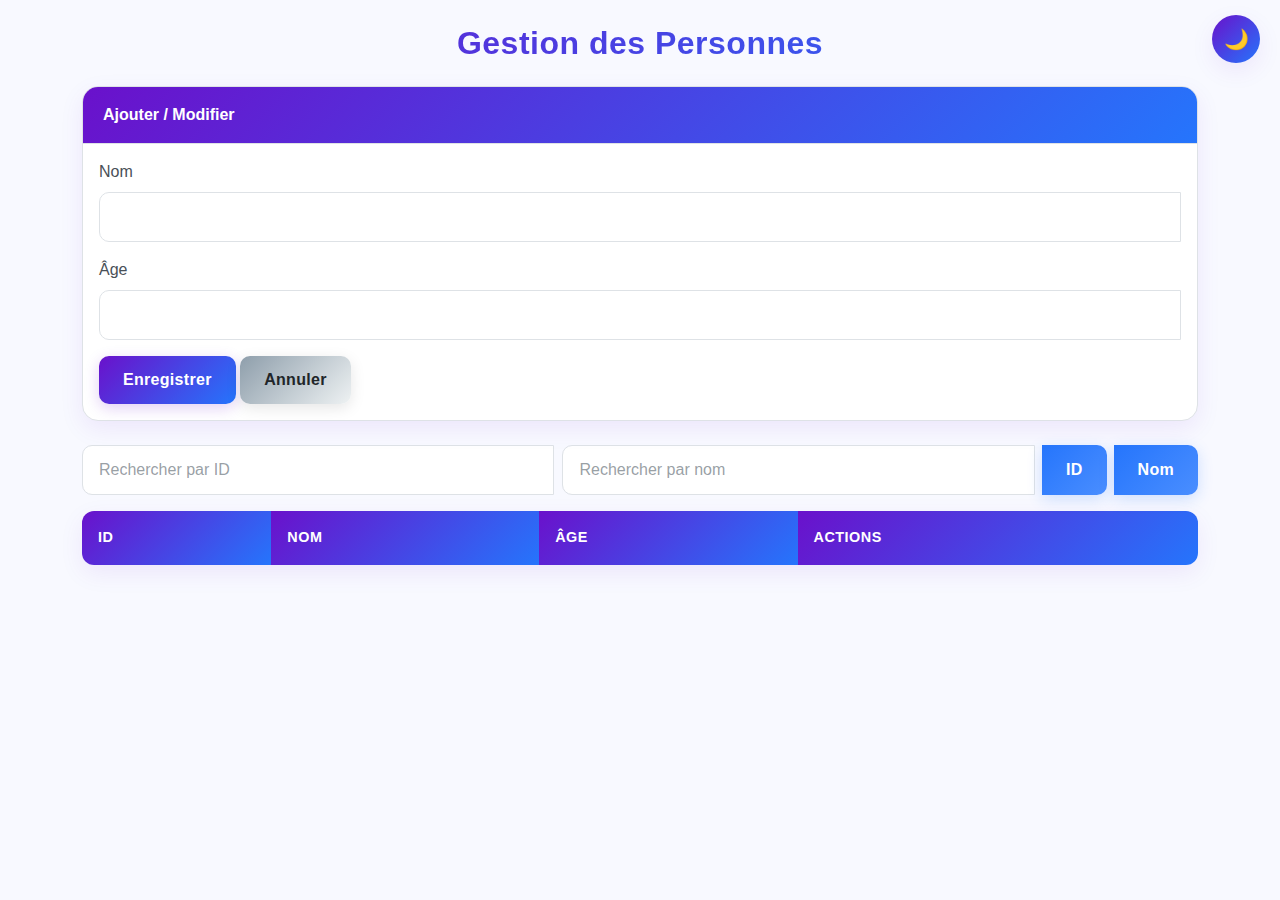
<file: WebContent/index.html>
<!DOCTYPE html>
<html lang="fr">
<head>
    <meta charset="UTF-8">
    <title>Gestion des personnes</title>
    <link rel="stylesheet" href="https://cdn.jsdelivr.net/npm/bootstrap@5.3.2/dist/css/bootstrap.min.css">
    <link rel="stylesheet" href="css/style.css">
</head>
<body class="container mt-4">
<button id="themeToggle" class="theme-btn" onclick="toggleTheme()">
    🌙
</button>
<h2 class="text-center mb-4">Gestion des Personnes</h2>

<!-- Formulaire -->
<div class="card mb-4">
    <div class="card-header">Ajouter / Modifier</div>
    <div class="card-body">
        <input type="hidden" id="id">

        <div class="mb-3">
            <label>Nom</label>
            <input type="text" id="name" class="form-control" required>
        </div>

        <div class="mb-3">
            <label>Âge</label>
            <input type="number" id="age" class="form-control" required>
        </div>

        <button class="btn btn-success" onclick="savePerson()">Enregistrer</button>
        <button class="btn btn-secondary" onclick="resetForm()">Annuler</button>
    </div>
</div>


<!-- Recherche par ID et par Nom sur la même ligne -->
<div class="mb-3 search-container d-flex gap-2">
    <input type="number" id="searchId" class="form-control" placeholder="Rechercher par ID">
    <input type="text" id="searchName" class="form-control" placeholder="Rechercher par nom">
    <button class="btn btn-primary" onclick="searchPerson()">ID</button>
    <button class="btn btn-primary" onclick="searchByName()">Nom</button>
</div>


<!-- Liste -->
<table class="table table-bordered">
    <thead class="table-dark">
        <tr>
            <th>ID</th>
            <th>Nom</th>
            <th>Âge</th>
            <th>Actions</th>
        </tr>
    </thead>
    <tbody id="personTable"></tbody>
</table>

<script src="js/app.js"></script>
</body>
</html>
</file>
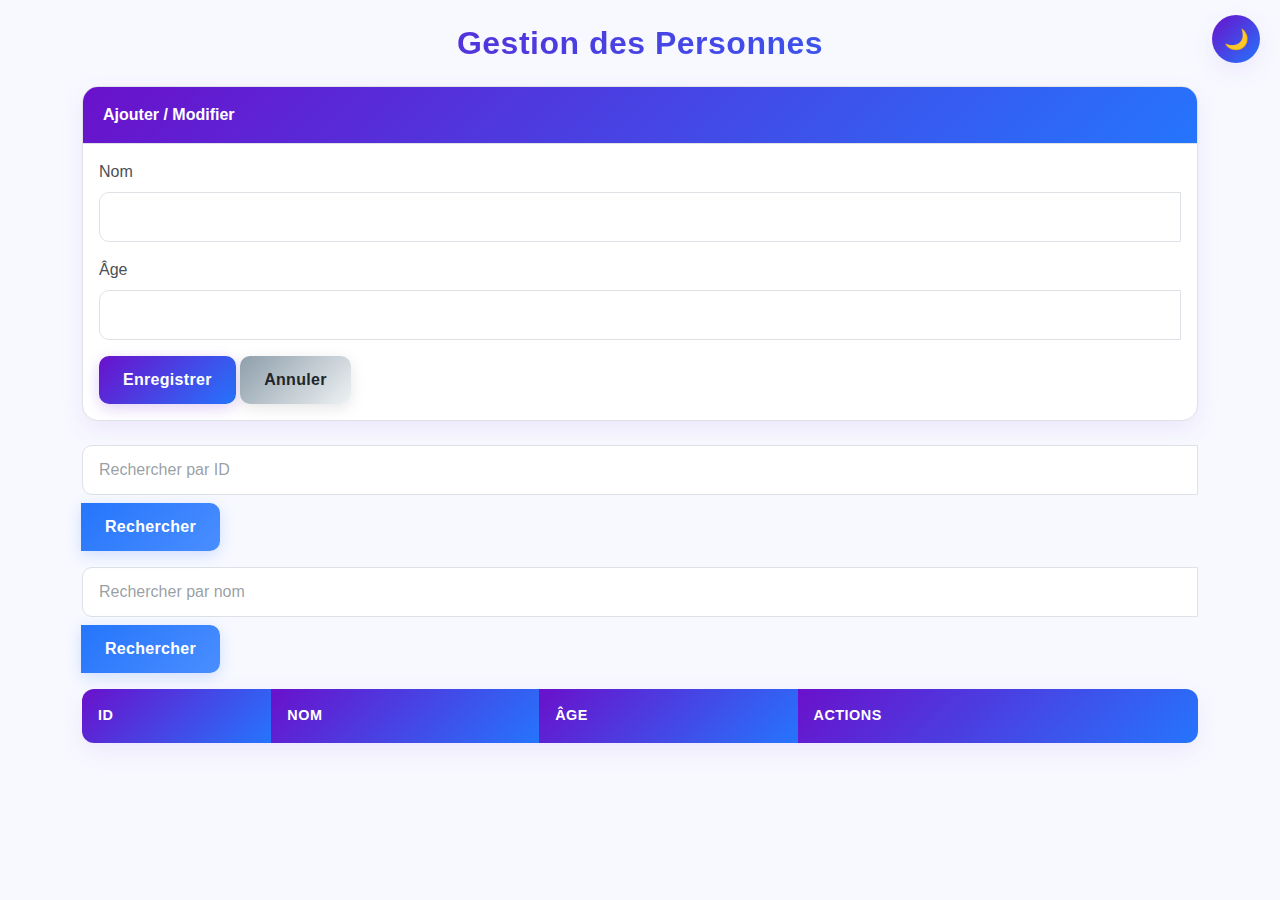
<file: target/tp_jpa-0.0.1-SNAPSHOT/index.html>
<!DOCTYPE html>
<html lang="fr">
<head>
    <meta charset="UTF-8">
    <title>Gestion des personnes</title>
    <link rel="stylesheet" href="https://cdn.jsdelivr.net/npm/bootstrap@5.3.2/dist/css/bootstrap.min.css">
    <link rel="stylesheet" href="css/style.css">
</head>
<body class="container mt-4">
<button id="themeToggle" class="theme-btn" onclick="toggleTheme()">
    🌙
</button>
<h2 class="text-center mb-4">Gestion des Personnes</h2>

<!-- Formulaire -->
<div class="card mb-4">
    <div class="card-header">Ajouter / Modifier</div>
    <div class="card-body">
        <input type="hidden" id="id">

        <div class="mb-3">
            <label>Nom</label>
            <input type="text" id="name" class="form-control" required>
        </div>

        <div class="mb-3">
            <label>Âge</label>
            <input type="number" id="age" class="form-control" required>
        </div>

        <button class="btn btn-success" onclick="savePerson()">Enregistrer</button>
        <button class="btn btn-secondary" onclick="resetForm()">Annuler</button>
    </div>
</div>

<!-- Recherche -->
<div class="mb-3">
    <input type="number" id="searchId" class="form-control" 
           placeholder="Rechercher par ID ">
    <button class="btn btn-primary mt-2" onclick="searchPerson()">Rechercher</button>
    <small class="form-text text-muted"></small>
</div>
<div class="mb-3">
    <input type="text" id="searchName" class="form-control" placeholder="Rechercher par nom">
    <button class="btn btn-primary mt-2" onclick="searchByName()">Rechercher</button>
</div>

<!-- Liste -->
<table class="table table-bordered">
    <thead class="table-dark">
        <tr>
            <th>ID</th>
            <th>Nom</th>
            <th>Âge</th>
            <th>Actions</th>
        </tr>
    </thead>
    <tbody id="personTable"></tbody>
</table>

<script src="js/app.js"></script>
</body>
</html>
</file>
<file: WebContent/css/style.css>
/* ===========================
   VARIABLES THEME
=========================== */
:root {
    --bg-color: #f8f9ff;
    --card-bg: #ffffff;
    --text-color: #212529;
    --label-color: #495057;
    --input-color: #212529;
    --primary: #6a11cb;
    --primary-light: #7d2ee6;
    --secondary: #2575fc;
    --secondary-light: #4a8eff;
    --edit: #17a2b8;
    --edit-light: #1fc8e3;
    --delete: #dc3545;
    --delete-light: #e74c5c;
    --success: #38ef7d;
    --border-color: #dee2e6;
    --shadow: 0 8px 25px rgba(106, 17, 203, 0.08);
    --table-header-bg: linear-gradient(135deg, #6a11cb 0%, #2575fc 100%);
    --button-gradient: linear-gradient(135deg, #6a11cb 0%, #2575fc 100%);
    --button-gradient-hover: linear-gradient(135deg, #5a0db5 0%, #1c68e8 100%);
    --button-secondary-gradient: linear-gradient(135deg, #8e9eab 0%, #eef2f3 100%);
    --edit-gradient: linear-gradient(135deg, #17a2b8 0%, #20c997 100%);
    --edit-gradient-hover: linear-gradient(135deg, #138496 0%, #1aa179 100%);
    --delete-gradient: linear-gradient(135deg, #dc3545 0%, #fd7e14 100%);
    --delete-gradient-hover: linear-gradient(135deg, #c82333 0%, #e65c19 100%);
}

/* MODE NUIT */
body.dark {
    --bg-color: #0f172a;
    --card-bg: #1e293b;
    --text-color: #f1f5f9;
    --label-color: #cbd5e1;
    --input-color: #f8fafc;
    --primary: #8b5cf6;
    --primary-light: #a78bfa;
    --secondary: #3b82f6;
    --secondary-light: #60a5fa;
    --edit: #06b6d4;
    --edit-light: #22d3ee;
    --delete: #ef4444;
    --delete-light: #f87171;
    --success: #10b981;
    --border-color: #334155;
    --shadow: 0 10px 30px rgba(0, 0, 0, 0.4);
    --table-header-bg: linear-gradient(135deg, #7c3aed 0%, #1d4ed8 100%);
    --button-gradient: linear-gradient(135deg, #7c3aed 0%, #1d4ed8 100%);
    --button-gradient-hover: linear-gradient(135deg, #6d28d9 0%, #1e40af 100%);
    --button-secondary-gradient: linear-gradient(135deg, #475569 0%, #64748b 100%);
    --edit-gradient: linear-gradient(135deg, #06b6d4 0%, #10b981 100%);
    --edit-gradient-hover: linear-gradient(135deg, #0891b2 0%, #0da271 100%);
    --delete-gradient: linear-gradient(135deg, #ef4444 0%, #f97316 100%);
    --delete-gradient-hover: linear-gradient(135deg, #dc2626 0%, #ea580c 100%);
}

/* ===========================
   GLOBAL
=========================== */
body {
    background-color: var(--bg-color);
    color: var(--text-color);
    transition: all 0.4s ease;
    font-family: 'Segoe UI', Tahoma, sans-serif;
}

/* TITRE */
h2 {
    font-weight: 700;
    letter-spacing: 0.5px;
    background: linear-gradient(135deg, var(--primary) 0%, var(--secondary) 100%);
    -webkit-background-clip: text;
    -webkit-text-fill-color: transparent;
    background-clip: text;
    margin-bottom: 2rem !important;
}

/* ===========================
   BOUTON MODE NUIT
=========================== */
.theme-btn {
    position: fixed;
    top: 15px;
    right: 20px;
    background: var(--button-gradient);
    border: none;
    border-radius: 50%;
    width: 48px;
    height: 48px;
    font-size: 20px;
    cursor: pointer;
    box-shadow: var(--shadow);
    transition: 0.3s;
    color: white;
    display: flex;
    align-items: center;
    justify-content: center;
    z-index: 1000;
}

.theme-btn:hover {
    transform: rotate(15deg) scale(1.1);
    background: var(--button-gradient-hover);
    box-shadow: 0 5px 20px rgba(106, 17, 203, 0.3);
}

/* ===========================
   LABELS ET FORMULAIRES
=========================== */
.card-body label,
.mb-3 label {
    color: var(--label-color) !important;
    font-weight: 500;
    margin-bottom: 0.5rem;
    display: block;
}

/* Placeholder des inputs */
.form-control::placeholder {
    color: rgba(108, 117, 125, 0.7);
}

body.dark .form-control::placeholder {
    color: rgba(203, 213, 225, 0.5);
}

/* ===========================
   CARDS
=========================== */
.card {
    background-color: var(--card-bg);
    border: 1px solid var(--border-color);
    box-shadow: var(--shadow);
    border-radius: 16px;
    transition: 0.3s;
    overflow: hidden;
}

.card-header {
    background: var(--button-gradient);
    color: white;
    font-weight: 600;
    border-bottom: 1px solid var(--border-color);
    padding: 1rem 1.25rem;
}

.card:hover {
    transform: translateY(-5px);
    box-shadow: 0 15px 35px rgba(106, 17, 203, 0.15);
}

/* ===========================
   FORMULAIRE
=========================== */
.form-control {
    background-color: var(--card-bg);
    color: var(--input-color) !important;
    border: 1px solid var(--border-color);
    border-radius: 10px;
    padding: 0.75rem 1rem;
    transition: 0.3s;
}

.form-control:focus {
    border-color: var(--primary-light);
    box-shadow: 0 0 0 0.25rem rgba(106, 17, 203, 0.25);
    background-color: var(--card-bg);
    color: var(--input-color) !important;
}

/* Champ de recherche */
#searchId {
    color: var(--input-color) !important;
}

/* ===========================
   TABLE
=========================== */
.table {
    color: var(--text-color);
    border-collapse: separate;
    border-spacing: 0;
    border-radius: 12px;
    overflow: hidden;
    box-shadow: var(--shadow);
    background-color: var(--card-bg);
}

.table thead th {
    background: var(--table-header-bg);
    color: white;
    font-weight: 600;
    border: none;
    padding: 1rem;
    text-transform: uppercase;
    font-size: 0.9rem;
    letter-spacing: 0.5px;
}

.table tbody tr {
    transition: 0.3s;
    border-bottom: 1px solid var(--border-color);
}

.table tbody tr:last-child {
    border-bottom: none;
}

.table tbody tr:hover {
    background-color: rgba(106, 17, 203, 0.08);
    transform: scale(1.01);
}

.table-bordered td, .table-bordered th {
    border-color: var(--border-color);
    padding: 1rem;
}

/* MODE NUIT TABLE */
body.dark .table tbody tr:hover {
    background-color: rgba(139, 92, 246, 0.15);
}

/* ===========================
   BOUTONS PRINCIPAUX
=========================== */
.btn {
    border-radius: 10px;
    transition: all 0.3s ease;
    border: none;
    font-weight: 600;
    padding: 0.75rem 1.5rem;
    letter-spacing: 0.3px;
}

.btn-success {
    background: var(--button-gradient);
    color: white;
    box-shadow: 0 4px 15px rgba(106, 17, 203, 0.2);
}

.btn-success:hover {
    background: var(--button-gradient-hover);
    color: white;
    transform: translateY(-2px);
    box-shadow: 0 6px 20px rgba(106, 17, 203, 0.3);
}

.btn-primary {
    background: linear-gradient(135deg, var(--secondary) 0%, var(--secondary-light) 100%);
    color: white;
    box-shadow: 0 4px 15px rgba(37, 117, 252, 0.2);
}

.btn-primary:hover {
    background: linear-gradient(135deg, var(--secondary-light) 0%, var(--secondary) 100%);
    color: white;
    transform: translateY(-2px);
    box-shadow: 0 6px 20px rgba(37, 117, 252, 0.3);
}

.btn-secondary {
    background: var(--button-secondary-gradient);
    color: var(--text-color);
    box-shadow: 0 4px 15px rgba(0, 0, 0, 0.1);
}

.btn-secondary:hover {
    background: var(--button-secondary-gradient);
    color: var(--text-color);
    transform: translateY(-2px);
    box-shadow: 0 6px 20px rgba(0, 0, 0, 0.15);
    filter: brightness(0.9);
}

/* BOUTONS MODIFIER ET SUPPRIMER */
.btn-warning {
    background: var(--edit-gradient) !important;
    color: white !important;
    border: none;
    box-shadow: 0 4px 15px rgba(23, 162, 184, 0.2);
}

.btn-warning:hover {
    background: var(--edit-gradient-hover) !important;
    color: white !important;
    transform: translateY(-2px);
    box-shadow: 0 6px 20px rgba(23, 162, 184, 0.3);
}

.btn-danger {
    background: var(--delete-gradient) !important;
    color: white !important;
    border: none;
    box-shadow: 0 4px 15px rgba(220, 53, 69, 0.2);
}

.btn-danger:hover {
    background: var(--delete-gradient-hover) !important;
    color: white !important;
    transform: translateY(-2px);
    box-shadow: 0 6px 20px rgba(220, 53, 69, 0.3);
}

/* ===========================
   BOUTONS DANS LES CELLULES DE TABLE
=========================== */
.table .btn {
    padding: 0.5rem 1rem;
    margin: 0.125rem;
    font-size: 0.875rem;
    min-width: 80px;
}

/* Style sp�cifique pour les boutons d'actions dans la table */
.table .btn-warning,
.table .btn-danger {
    margin: 2px;
    padding: 0.4rem 0.8rem;
    font-size: 0.8rem;
}

/* ===========================
   RECHERCHE SECTION
=========================== */
.mb-3 .form-control {
    border-radius: 10px 0 0 10px;
    color: var(--input-color) !important;
}

.mb-3 .btn-primary {
    border-radius: 0 10px 10px 0;
    margin-left: -1px;
}

/* ===========================
   ANIMATIONS
=========================== */
@keyframes fadeIn {
    from { opacity: 0; transform: translateY(20px); }
    to { opacity: 1; transform: translateY(0); }
}

.card, table {
    animation: fadeIn 0.6s ease-out;
}

@keyframes buttonPulse {
    0% { transform: scale(1); }
    50% { transform: scale(1.05); }
    100% { transform: scale(1); }
}

.btn:active {
    animation: buttonPulse 0.2s ease;
}

/* ===========================
   SCROLLBAR
=========================== */
::-webkit-scrollbar {
    width: 10px;
}
::-webkit-scrollbar-track {
    background: var(--bg-color);
    border-radius: 10px;
}
::-webkit-scrollbar-thumb {
    background: var(--button-gradient);
    border-radius: 10px;
    border: 2px solid var(--bg-color);
}
::-webkit-scrollbar-thumb:hover {
    background: var(--button-gradient-hover);
}

/* ===========================
   RESPONSIVE
=========================== */
@media (max-width: 768px) {
    .container {
        padding: 0.5rem;
    }
    
    .card, .table {
        border-radius: 12px;
    }
    
    .btn {
        padding: 0.6rem 1.2rem;
        font-size: 0.9rem;
    }
    
    .theme-btn {
        width: 40px;
        height: 40px;
        font-size: 18px;
        top: 10px;
        right: 15px;
    }
}

/* ===========================
   STATES
=========================== */
.btn:disabled {
    opacity: 0.6;
    cursor: not-allowed;
    transform: none !important;
}

.form-control:disabled {
    background-color: rgba(0, 0, 0, 0.05);
    color: #6c757d;
}

body.dark .form-control:disabled {
    background-color: rgba(255, 255, 255, 0.05);
    color: #adb5bd;
}

/* ===========================
   UTILITAIRES
=========================== */
.text-muted {
    color: var(--label-color) !important;
}

/* Assurer la visibilit� de tous les textes */
body.dark .text-dark {
    color: var(--text-color) !important;
}

body.dark .text-black {
    color: var(--text-color) !important;
}

/* Correction pour Bootstrap */
body.dark .table-light {
    background-color: var(--card-bg) !important;
    color: var(--text-color) !important;
}
/* Container pour la recherche */
.search-container {
    display: flex;
    flex-wrap: wrap; /* pour que �a passe en ligne suivante sur petit �cran */
    gap: 0.5rem;     /* espace entre les �l�ments */
}

/* Inputs de recherche */
.search-container .form-control {
    flex: 1;       /* prend toute la largeur restante */
    min-width: 120px; /* largeur minimale */
}

/* Boutons de recherche */
.search-container .btn {
    flex: 0 0 auto; /* largeur fixe selon le contenu */
}
</file>
<file: target/tp_jpa-0.0.1-SNAPSHOT/css/style.css>
/* ===========================
   VARIABLES THEME
=========================== */
:root {
    --bg-color: #f8f9ff;
    --card-bg: #ffffff;
    --text-color: #212529;
    --label-color: #495057;
    --input-color: #212529;
    --primary: #6a11cb;
    --primary-light: #7d2ee6;
    --secondary: #2575fc;
    --secondary-light: #4a8eff;
    --edit: #17a2b8;
    --edit-light: #1fc8e3;
    --delete: #dc3545;
    --delete-light: #e74c5c;
    --success: #38ef7d;
    --border-color: #dee2e6;
    --shadow: 0 8px 25px rgba(106, 17, 203, 0.08);
    --table-header-bg: linear-gradient(135deg, #6a11cb 0%, #2575fc 100%);
    --button-gradient: linear-gradient(135deg, #6a11cb 0%, #2575fc 100%);
    --button-gradient-hover: linear-gradient(135deg, #5a0db5 0%, #1c68e8 100%);
    --button-secondary-gradient: linear-gradient(135deg, #8e9eab 0%, #eef2f3 100%);
    --edit-gradient: linear-gradient(135deg, #17a2b8 0%, #20c997 100%);
    --edit-gradient-hover: linear-gradient(135deg, #138496 0%, #1aa179 100%);
    --delete-gradient: linear-gradient(135deg, #dc3545 0%, #fd7e14 100%);
    --delete-gradient-hover: linear-gradient(135deg, #c82333 0%, #e65c19 100%);
}

/* MODE NUIT */
body.dark {
    --bg-color: #0f172a;
    --card-bg: #1e293b;
    --text-color: #f1f5f9;
    --label-color: #cbd5e1;
    --input-color: #f8fafc;
    --primary: #8b5cf6;
    --primary-light: #a78bfa;
    --secondary: #3b82f6;
    --secondary-light: #60a5fa;
    --edit: #06b6d4;
    --edit-light: #22d3ee;
    --delete: #ef4444;
    --delete-light: #f87171;
    --success: #10b981;
    --border-color: #334155;
    --shadow: 0 10px 30px rgba(0, 0, 0, 0.4);
    --table-header-bg: linear-gradient(135deg, #7c3aed 0%, #1d4ed8 100%);
    --button-gradient: linear-gradient(135deg, #7c3aed 0%, #1d4ed8 100%);
    --button-gradient-hover: linear-gradient(135deg, #6d28d9 0%, #1e40af 100%);
    --button-secondary-gradient: linear-gradient(135deg, #475569 0%, #64748b 100%);
    --edit-gradient: linear-gradient(135deg, #06b6d4 0%, #10b981 100%);
    --edit-gradient-hover: linear-gradient(135deg, #0891b2 0%, #0da271 100%);
    --delete-gradient: linear-gradient(135deg, #ef4444 0%, #f97316 100%);
    --delete-gradient-hover: linear-gradient(135deg, #dc2626 0%, #ea580c 100%);
}

/* ===========================
   GLOBAL
=========================== */
body {
    background-color: var(--bg-color);
    color: var(--text-color);
    transition: all 0.4s ease;
    font-family: 'Segoe UI', Tahoma, sans-serif;
}

/* TITRE */
h2 {
    font-weight: 700;
    letter-spacing: 0.5px;
    background: linear-gradient(135deg, var(--primary) 0%, var(--secondary) 100%);
    -webkit-background-clip: text;
    -webkit-text-fill-color: transparent;
    background-clip: text;
    margin-bottom: 2rem !important;
}

/* ===========================
   BOUTON MODE NUIT
=========================== */
.theme-btn {
    position: fixed;
    top: 15px;
    right: 20px;
    background: var(--button-gradient);
    border: none;
    border-radius: 50%;
    width: 48px;
    height: 48px;
    font-size: 20px;
    cursor: pointer;
    box-shadow: var(--shadow);
    transition: 0.3s;
    color: white;
    display: flex;
    align-items: center;
    justify-content: center;
    z-index: 1000;
}

.theme-btn:hover {
    transform: rotate(15deg) scale(1.1);
    background: var(--button-gradient-hover);
    box-shadow: 0 5px 20px rgba(106, 17, 203, 0.3);
}

/* ===========================
   LABELS ET FORMULAIRES
=========================== */
.card-body label,
.mb-3 label {
    color: var(--label-color) !important;
    font-weight: 500;
    margin-bottom: 0.5rem;
    display: block;
}

/* Placeholder des inputs */
.form-control::placeholder {
    color: rgba(108, 117, 125, 0.7);
}

body.dark .form-control::placeholder {
    color: rgba(203, 213, 225, 0.5);
}

/* ===========================
   CARDS
=========================== */
.card {
    background-color: var(--card-bg);
    border: 1px solid var(--border-color);
    box-shadow: var(--shadow);
    border-radius: 16px;
    transition: 0.3s;
    overflow: hidden;
}

.card-header {
    background: var(--button-gradient);
    color: white;
    font-weight: 600;
    border-bottom: 1px solid var(--border-color);
    padding: 1rem 1.25rem;
}

.card:hover {
    transform: translateY(-5px);
    box-shadow: 0 15px 35px rgba(106, 17, 203, 0.15);
}

/* ===========================
   FORMULAIRE
=========================== */
.form-control {
    background-color: var(--card-bg);
    color: var(--input-color) !important;
    border: 1px solid var(--border-color);
    border-radius: 10px;
    padding: 0.75rem 1rem;
    transition: 0.3s;
}

.form-control:focus {
    border-color: var(--primary-light);
    box-shadow: 0 0 0 0.25rem rgba(106, 17, 203, 0.25);
    background-color: var(--card-bg);
    color: var(--input-color) !important;
}

/* Champ de recherche */
#searchId {
    color: var(--input-color) !important;
}

/* ===========================
   TABLE
=========================== */
.table {
    color: var(--text-color);
    border-collapse: separate;
    border-spacing: 0;
    border-radius: 12px;
    overflow: hidden;
    box-shadow: var(--shadow);
    background-color: var(--card-bg);
}

.table thead th {
    background: var(--table-header-bg);
    color: white;
    font-weight: 600;
    border: none;
    padding: 1rem;
    text-transform: uppercase;
    font-size: 0.9rem;
    letter-spacing: 0.5px;
}

.table tbody tr {
    transition: 0.3s;
    border-bottom: 1px solid var(--border-color);
}

.table tbody tr:last-child {
    border-bottom: none;
}

.table tbody tr:hover {
    background-color: rgba(106, 17, 203, 0.08);
    transform: scale(1.01);
}

.table-bordered td, .table-bordered th {
    border-color: var(--border-color);
    padding: 1rem;
}

/* MODE NUIT TABLE */
body.dark .table tbody tr:hover {
    background-color: rgba(139, 92, 246, 0.15);
}

/* ===========================
   BOUTONS PRINCIPAUX
=========================== */
.btn {
    border-radius: 10px;
    transition: all 0.3s ease;
    border: none;
    font-weight: 600;
    padding: 0.75rem 1.5rem;
    letter-spacing: 0.3px;
}

.btn-success {
    background: var(--button-gradient);
    color: white;
    box-shadow: 0 4px 15px rgba(106, 17, 203, 0.2);
}

.btn-success:hover {
    background: var(--button-gradient-hover);
    color: white;
    transform: translateY(-2px);
    box-shadow: 0 6px 20px rgba(106, 17, 203, 0.3);
}

.btn-primary {
    background: linear-gradient(135deg, var(--secondary) 0%, var(--secondary-light) 100%);
    color: white;
    box-shadow: 0 4px 15px rgba(37, 117, 252, 0.2);
}

.btn-primary:hover {
    background: linear-gradient(135deg, var(--secondary-light) 0%, var(--secondary) 100%);
    color: white;
    transform: translateY(-2px);
    box-shadow: 0 6px 20px rgba(37, 117, 252, 0.3);
}

.btn-secondary {
    background: var(--button-secondary-gradient);
    color: var(--text-color);
    box-shadow: 0 4px 15px rgba(0, 0, 0, 0.1);
}

.btn-secondary:hover {
    background: var(--button-secondary-gradient);
    color: var(--text-color);
    transform: translateY(-2px);
    box-shadow: 0 6px 20px rgba(0, 0, 0, 0.15);
    filter: brightness(0.9);
}

/* BOUTONS MODIFIER ET SUPPRIMER */
.btn-warning {
    background: var(--edit-gradient) !important;
    color: white !important;
    border: none;
    box-shadow: 0 4px 15px rgba(23, 162, 184, 0.2);
}

.btn-warning:hover {
    background: var(--edit-gradient-hover) !important;
    color: white !important;
    transform: translateY(-2px);
    box-shadow: 0 6px 20px rgba(23, 162, 184, 0.3);
}

.btn-danger {
    background: var(--delete-gradient) !important;
    color: white !important;
    border: none;
    box-shadow: 0 4px 15px rgba(220, 53, 69, 0.2);
}

.btn-danger:hover {
    background: var(--delete-gradient-hover) !important;
    color: white !important;
    transform: translateY(-2px);
    box-shadow: 0 6px 20px rgba(220, 53, 69, 0.3);
}

/* ===========================
   BOUTONS DANS LES CELLULES DE TABLE
=========================== */
.table .btn {
    padding: 0.5rem 1rem;
    margin: 0.125rem;
    font-size: 0.875rem;
    min-width: 80px;
}

/* Style sp�cifique pour les boutons d'actions dans la table */
.table .btn-warning,
.table .btn-danger {
    margin: 2px;
    padding: 0.4rem 0.8rem;
    font-size: 0.8rem;
}

/* ===========================
   RECHERCHE SECTION
=========================== */
.mb-3 .form-control {
    border-radius: 10px 0 0 10px;
    color: var(--input-color) !important;
}

.mb-3 .btn-primary {
    border-radius: 0 10px 10px 0;
    margin-left: -1px;
}

/* ===========================
   ANIMATIONS
=========================== */
@keyframes fadeIn {
    from { opacity: 0; transform: translateY(20px); }
    to { opacity: 1; transform: translateY(0); }
}

.card, table {
    animation: fadeIn 0.6s ease-out;
}

@keyframes buttonPulse {
    0% { transform: scale(1); }
    50% { transform: scale(1.05); }
    100% { transform: scale(1); }
}

.btn:active {
    animation: buttonPulse 0.2s ease;
}

/* ===========================
   SCROLLBAR
=========================== */
::-webkit-scrollbar {
    width: 10px;
}
::-webkit-scrollbar-track {
    background: var(--bg-color);
    border-radius: 10px;
}
::-webkit-scrollbar-thumb {
    background: var(--button-gradient);
    border-radius: 10px;
    border: 2px solid var(--bg-color);
}
::-webkit-scrollbar-thumb:hover {
    background: var(--button-gradient-hover);
}

/* ===========================
   RESPONSIVE
=========================== */
@media (max-width: 768px) {
    .container {
        padding: 0.5rem;
    }
    
    .card, .table {
        border-radius: 12px;
    }
    
    .btn {
        padding: 0.6rem 1.2rem;
        font-size: 0.9rem;
    }
    
    .theme-btn {
        width: 40px;
        height: 40px;
        font-size: 18px;
        top: 10px;
        right: 15px;
    }
}

/* ===========================
   STATES
=========================== */
.btn:disabled {
    opacity: 0.6;
    cursor: not-allowed;
    transform: none !important;
}

.form-control:disabled {
    background-color: rgba(0, 0, 0, 0.05);
    color: #6c757d;
}

body.dark .form-control:disabled {
    background-color: rgba(255, 255, 255, 0.05);
    color: #adb5bd;
}

/* ===========================
   UTILITAIRES
=========================== */
.text-muted {
    color: var(--label-color) !important;
}

/* Assurer la visibilit� de tous les textes */
body.dark .text-dark {
    color: var(--text-color) !important;
}

body.dark .text-black {
    color: var(--text-color) !important;
}

/* Correction pour Bootstrap */
body.dark .table-light {
    background-color: var(--card-bg) !important;
    color: var(--text-color) !important;
}
</file>
